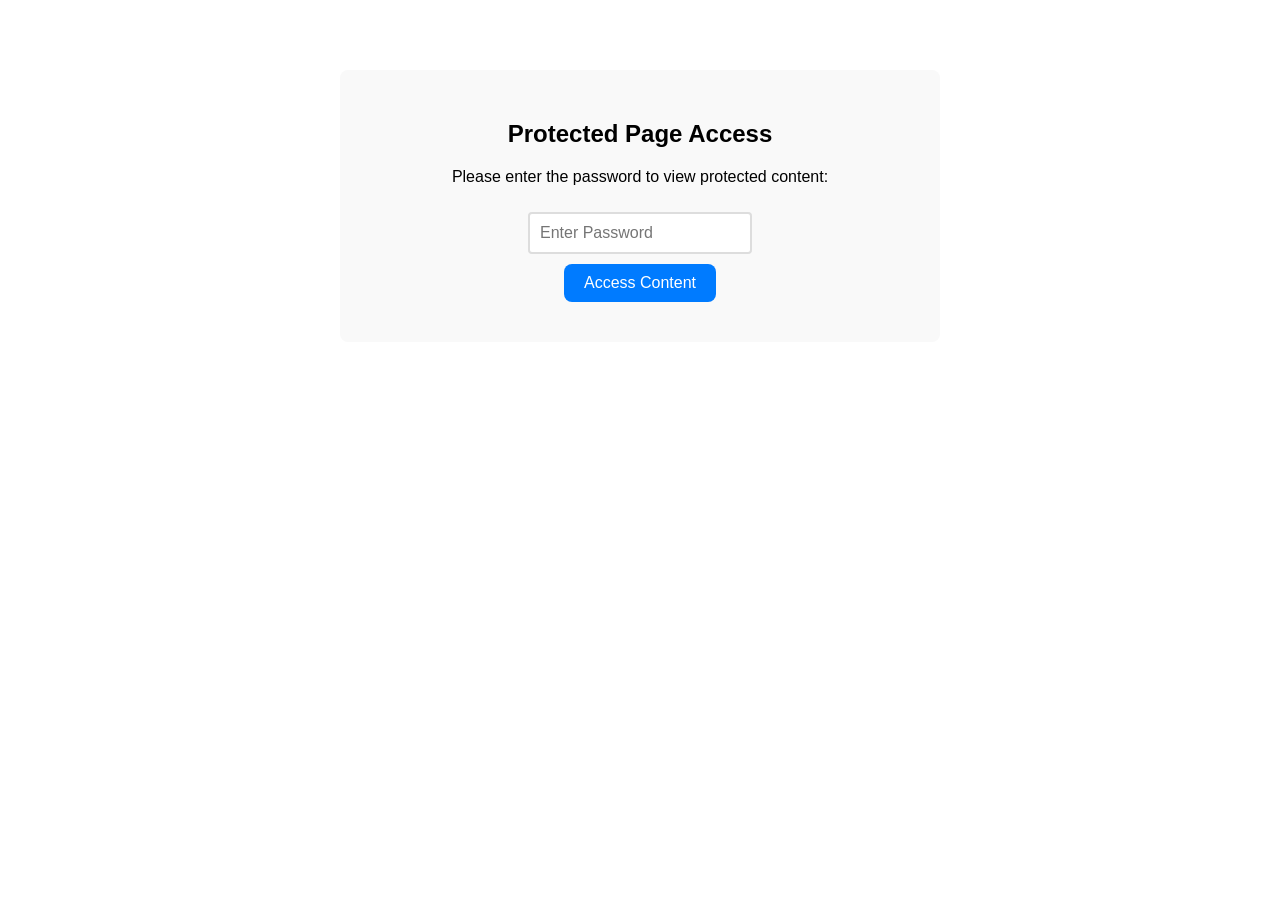
<file: archive/password_example.html>
<!DOCTYPE html>
<html lang="en">
<head>
    <style>
        body {
            font-family: Arial, sans-serif;
            max-width: 600px;
            margin: 50px auto;
            padding: 20px;
        }
        
        #loginForm {
            background-color: #f9f9f9;
            padding: 30px;
            border-radius: 8px;
            text-align: center;
        }
        
        #container {
            display: none;
            background-color: #e8f5e8;
            padding: 30px;
            border-radius: 8px;
            text-align: center;
            border: 2px solid #4CAF50;
        }
        
        input[type="password"] {
            padding: 10px;
            font-size: 16px;
            border: 2px solid #ddd;
            border-radius: 4px;
            margin: 10px;
        }
        
        button {
            padding: 10px 20px;
            font-size: 16px;
            background-color: #007bff;
            color: white;
            border: none;
            border-radius: 8px;
            cursor: pointer;
        }
        
        button:hover {
            background-color: #0056b3;
        }
        
        .error {
            color: red;
            margin-top: 10px;
        }
    </style>
</head>
<body>
    <div id="loginForm">
        <h2>Protected Page Access</h2>
        <p>Please enter the password to view protected content:</p>
        <form id="passwordForm">
            <input type="password" id="passwordInput" placeholder="Enter Password" required>
            <br>
            <button type="button" onclick="validatePassword()">Access Content</button>
        </form>
        <div id="errorMsg" class="error"></div>
    </div>
    
    <div id="container">
        <h2>? Access Granted!</h2>
        <h3>Welcome to TutorialsPoint Protected Content</h3>
        <p>This is your protected content that is now visible after successful authentication.</p>
        <p>You can add any sensitive information or premium content here.</p>
        <button onclick="logout()">Logout</button>
    </div>
    
    <script>
        const correctPassword = "SecurePass123";
        
        function validatePassword() {
            const inputPassword = document.getElementById("passwordInput").value;
            const errorMsg = document.getElementById("errorMsg");
            
            if (inputPassword === correctPassword) {
                // Hide login form and show protected content
                document.getElementById("loginForm").style.display = "none";
                document.getElementById("container").style.display = "block";
                errorMsg.textContent = "";
            } else {
                // Show error message
                errorMsg.textContent = "Incorrect password! Please try again.";
                document.getElementById("passwordInput").value = "";
                document.getElementById("passwordInput").focus();
            }
        }
        
        function logout() {
            // Hide protected content and show login form
            document.getElementById("container").style.display = "none";
            document.getElementById("loginForm").style.display = "block";
            document.getElementById("passwordInput").value = "";
        }
        
        // Allow Enter key to submit
        document.getElementById("passwordInput").addEventListener("keypress", function(event) {
            if (event.key === "Enter") {
                event.preventDefault();
                validatePassword();
            }
        });
    </script>
</body>
</html>
</file>
